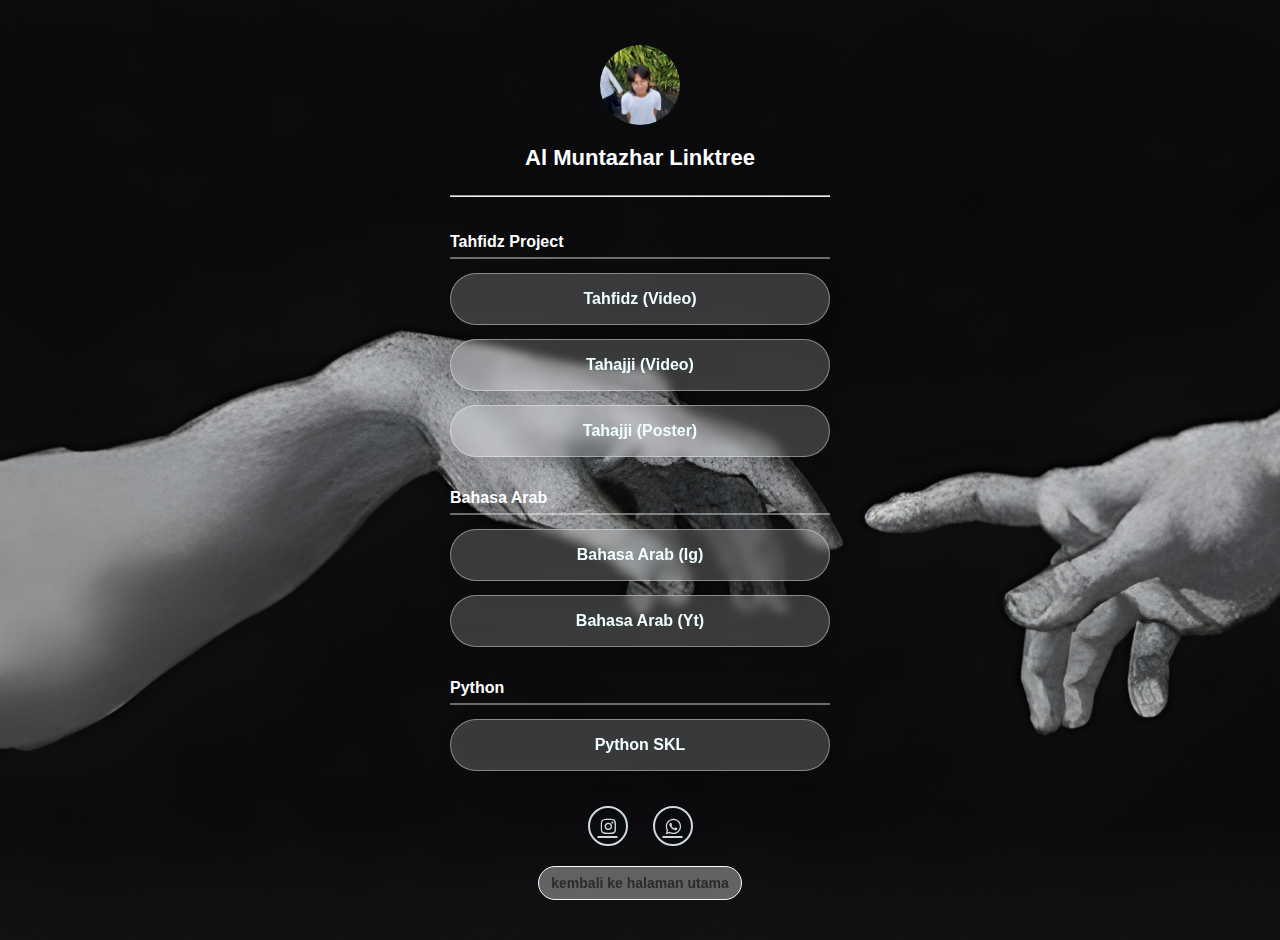
<file: link.html>
<!DOCTYPE html>
<html lang="en">
<head>
    <meta charset="UTF-8">
    <title>Al Muntazhar</title>
    <meta name="viewport" content="width=device-width, initial-scale=1.0">
    <link rel="stylesheet" href="link.css">
    <link href='https://unpkg.com/boxicons@2.1.4/css/boxicons.min.css' rel='stylesheet'>
</head>
<body>

<div class="container">

    <div class="logo">
        <div class="circle"><img src="images/Amon.png" alt=""></div>
        <h1>Al Muntazhar Linktree</h1>
        <br>
        <hr>
        <br>
        <br>
    </div>

    <div class="links">
        <p><b>Tahfidz Project</b></p>
        
        <a href="https://drive.google.com/file/d/1l85UqVvZVfo04PNF3Ae1L7JPgjZojaOU/view?usp=sharing" target="_blank">Tahfidz (Video)</a>
        <a href="https://drive.google.com/file/d/1qZBJvWeLjUP-BSEKh__O3rnvLrI_nZv8/view?usp=drive_link" target="_blank">Tahajji (Video)</a>
        <a href="https://drive.google.com/file/d/1XyoOIBoIn1pJPZjJN9EHLdMdJo9j9dZ2/view?usp=drive_link" target="_blank">Tahajji (Poster)</a>
        <br>
        <p><b>Bahasa Arab</b></p>
        <a href="https://www.instagram.com/almntzhr._" target="_blank">Bahasa Arab (Ig)</a>
        <a href="https://www.youtube.com/@amonmatchaholic" target="_blank">Bahasa Arab (Yt)</a>
        <br>
        <p><b>Python</b></p>
        <a href="https://github.com/Tazhar31/Python-SKL" target="_blank">Python SKL</a>
    </div>

    <div class="socials">        
        <a href="https://www.instagram.com/almntzhr._/" target="_blank"><i class='bx bxl-instagram'></i></a>
        <a href="https://wa.me/6285183126064" target="_blank"><i class='bx bxl-whatsapp'></i></a>
    </div>
    
    <div class="back">
        <a href="index.html">kembali ke halaman utama</a>
    </div>
    

</div>

</body>
</html>
</file>
<file: link.css>
* {
    margin: 0;
    padding: 0;
    box-sizing: border-box;
    font-family: "Segoe UI", sans-serif;
}

body {
    min-height: 100vh;
    background-image: url(images/bglp.png);
    background-size: cover;
    background-repeat: no-repeat;
    display: flex;
    justify-content: center;
    align-items: center;
    color: white;
}

.container {
    width: 100%;
    max-width: 420px;
    text-align: center;
    padding: 40px 20px;
}

/* Logo section */
.logo .circle {
    width: 90px;
    height: 90px;
    object-fit: fill;
    border-radius: 50%;
    display: flex;
    align-items: center;
    justify-content: center;
    margin: 0 auto 15px;
}

.circle img {
    width: 80px;
    height: 80px;
    border-radius: 50%;
    object-fit: cover;
}

.logo h1 {
    font-size: 22px;
    margin-bottom: 6px;
}

.logo p {
    font-size: 14px;
    opacity: 0.8;
    margin-bottom: 35px;
}

/* Glass buttons */

.links p {
    font-size: 16px;
    margin-bottom: 10px;
    font-weight: 600;
    border-bottom: 2px solid rgba(255, 255, 255, 0.4);
    padding-bottom: 6px;
    text-align: left;
        
}

.links a {
    display: block;
    margin: 14px 0;
    padding: 16px;
    border-radius: 30px;
    text-decoration: none;
    color: azure;
    font-weight: 700;
    background: rgba(255, 255, 255, 0.192);
    backdrop-filter: blur(5px);
    -webkit-backdrop-filter: blur(5px);

    border: 1px solid rgba(255, 255, 255, 0.4);
    box-shadow: 0 8px 20px rgba(0, 0, 0, 0.15);

    transition: all 0.35s ease;
}

/* Hover animation */
.links a:hover {
    transform: translateY(-4px) scale(1.02);
    background: rgba(255, 255, 255, 0.55);
    box-shadow: 0 12px 25px rgba(0, 0, 0, 0.25);
}

/* Social icons */
.socials {
    margin-top: 35px;
    display: flex;
    justify-content: center;
    gap: 25px;
    font-size: 22px;
    opacity: 0.85;
}

.socials a {
    display: inline-flex; justify-content: center; align-items: center; width: 40px; height: 40px;
    border: 2px solid azure; border-radius: 50%; font-size: 20px; color: azure;
    overflow: hidden; transition: .5s; position: relative; z-index: 1;
}
.socials a:hover { color: #081b29; }
.socials a::before {
    content: ''; position: absolute; top: 0; left: 0; width: 0; height: 100%; background: azure;
    z-index: -1; transition: .5s;
}
.socials a:hover::before { width: 100%; }

.back {
    margin-top: 20px;
    font-size: 14px;
    border: azure 1px solid;
    padding: 8px 12px;
    border-radius: 20px;
    display: inline-block;
    background: rgba(255, 255, 255, 0.35);
    backdrop-filter: blur(5px);
    -webkit-backdrop-filter: blur(5px);
    transition: all 0.35s ease;
}

.back a {
    text-decoration: none;
    color: #2b2b2b;
    font-weight: 700;
}
</file>
